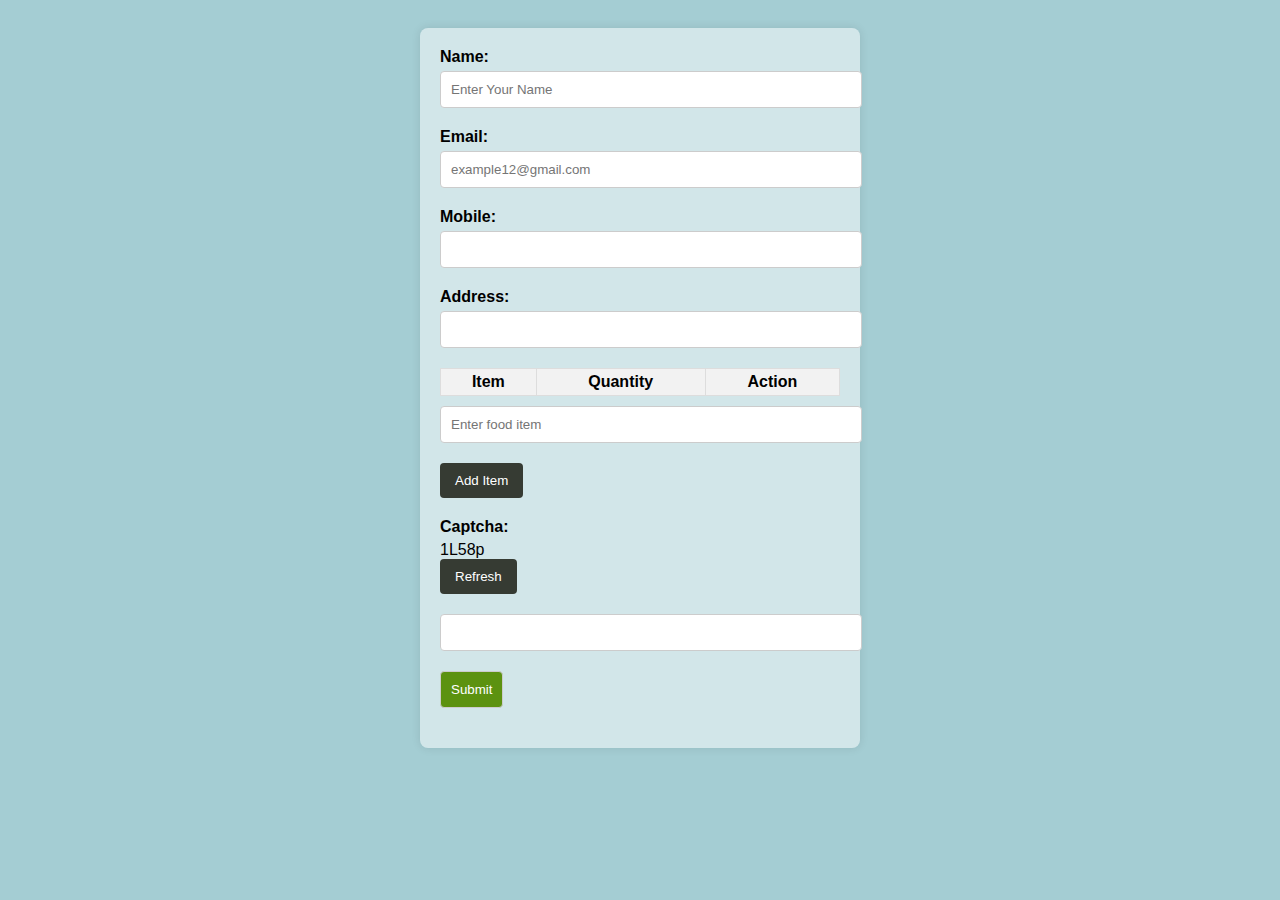
<file: index.html>
<!DOCTYPE html>
<html>
    <head>
        <title>Food Order Form</title>
        <link rel="stylesheet" type="text/css" href="css/index.css">
    </head>
    <body>
        <form action="thankyou.html" method="post" id="orderForm">
            <label for="name">Name:</label>
            <input type="text" id="name" name="name" placeholder="Enter Your Name" required onchange="validateName()"><br>
            <span id="nameError" class="error"></span>

            <label for="email">Email:</label>
            <input type="email" id="email" name="email" placeholder="example12@gmail.com" required onchange="validateEmail()"><br>
            <span id="emailError" class="error"></span>

            <label for="mob">Mobile:</label>
            <input type="tel" id="mob" name="mob" required onchange="validateMobile()"><br>
            <span id="mobError" class="error"></span>

            <label for="address">Address:</label>
            <input type="text" id="address" name="address" required onchange="validateAddress()"><br>
            <span id="addressError" class="error"></span>

            <table id="itemTable">
                <thead>
                    <tr>
                        <th>Item</th>
                        <th>Quantity</th>
                        <th>Action</th>
                    </tr>
                </thead>
                <tbody>
                </tbody>
            </table>
            
            <input type="text" id="foodItem" placeholder="Enter food item">
            <div id="error" style="color: red;"></div>
            <button id="addItem" type="button">Add Item</button>

            <label for="userCaptcha">Captcha:</label>
            <span id="captcha"></span><br>
            <button type="button" onclick="generateCaptcha()">Refresh</button><br>
            <input type="text" id="userCaptcha" name="userCaptcha" required onchange="validateCaptcha()"><br>
            <span id="captchaError" class="error"></span>
            <input type="submit" value="Submit" onclick="return validateForm()">
        </form>
        <script src="javascript/index.js"></script>
    </body>
</html>
</file>
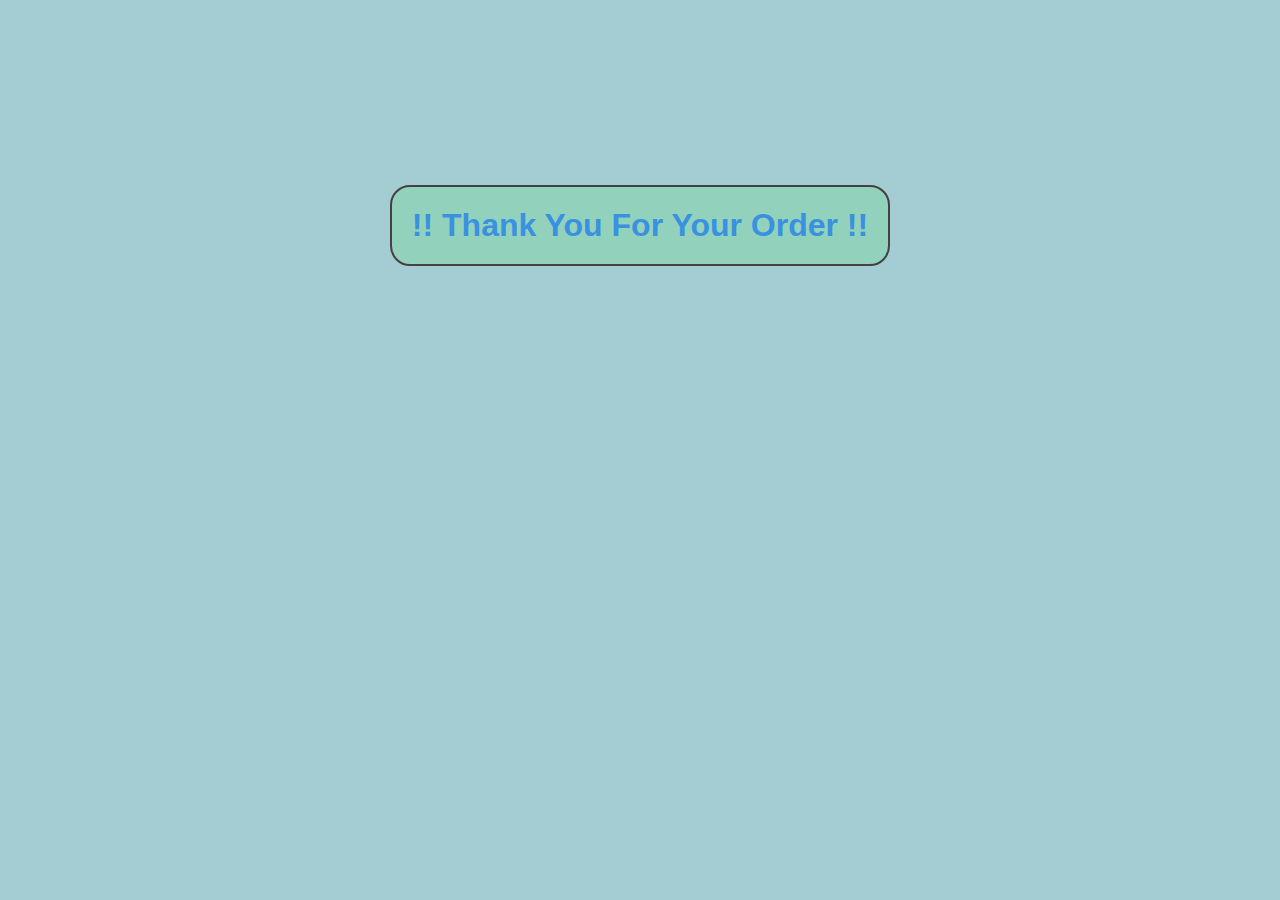
<file: thankyou.html>
<!DOCTYPE html>
<html>
    <head>
        <title>Thank You</title>
        <link rel="stylesheet" type="text/css" href="css/thankyou.css">
    </head>
    <body>
        <h1>!!  Thank You For Your Order  !!</h1>
    </body>
</html>
</file>
<file: css/index.css>
body {
    font-family: Arial, sans-serif;
    background-color: rgb(164, 205, 211);
    padding: 20px;
}

form {
    background-color: #ffffff80;
    padding: 20px;
    border-radius: 8px;
    box-shadow: 0px 0px 10px 0px rgba(0,0,0,0.1);
    max-width: 400px;
    margin: auto;
}

label {
    display: block;
    margin-bottom: 5px;
    font-weight: bold;
}

input, select {
    width: 100%;
    padding: 10px;
    margin-bottom: 20px;
    border-radius: 4px;
    border: 1px solid #ccc;
}

input[type="submit"] {
    background-color: #5C9210;
    text-align: center;
    width: fit-content;
    color: #fff;
    cursor: pointer;
}

input[type="submit"]:hover {
    background-color: #4A7D0E;
}

button {
    background-color: #363b33;
    padding: 10px 15px;
    border: none;
    border-radius: 4px;
    cursor: pointer;
    margin-bottom: 20px;
    transition: background-color 0.3s ease;
    color: white;
}

button:hover {
    background-color: #058805;
}

button img {
    width: 100%;
    height: auto;
    display: block;
    margin: auto;
    border: none;
    outline: none;
}

.error {
    color: #d81010;
    font-size: small;
}

table {
    width: 100%;
    border-collapse: collapse;
    margin-bottom: 10px;
}

th, td {
    padding: 4px;
    border: 1px solid #ddd;
    text-align: center;
}

th {
    background-color: #f2f2f2;
}

.table-button {
    background-color: #7e807d;
    color: white;
    padding: 0px 5px;
    border: none;
    cursor: pointer;
    transition: background-color 0.3s ease;
    margin: 0 6px;
    font-size: 0.8em;
}

.table-button:hover {
    background-color: #4A7D0E;
}

.delete-button {
    background-color: #ce5f5f;
    color: white;
    padding: 5px 10px;
    border: none;
    cursor: pointer;
    transition: background-color 0.3s ease;
    margin: 0 2px;
    font-size: 0.8em;
}

.delete-button:hover {
    background-color: #b00c0c;
}
</file>
<file: css/thankyou.css>
body {
    background-color: rgb(164, 205, 211);
    font-family: Arial, sans-serif;
    margin: 0;
    padding: 0;
    display: flex;
    justify-content: center;
    align-items: center;
    height: 50vh;
}

h1 {
    background-color: rgb(146, 209, 188);
    color: #3991df;
    font-size: 2em;
    border: 2px solid #464040;
    padding: 20px;
    border-radius: 20px;
}
</file>
